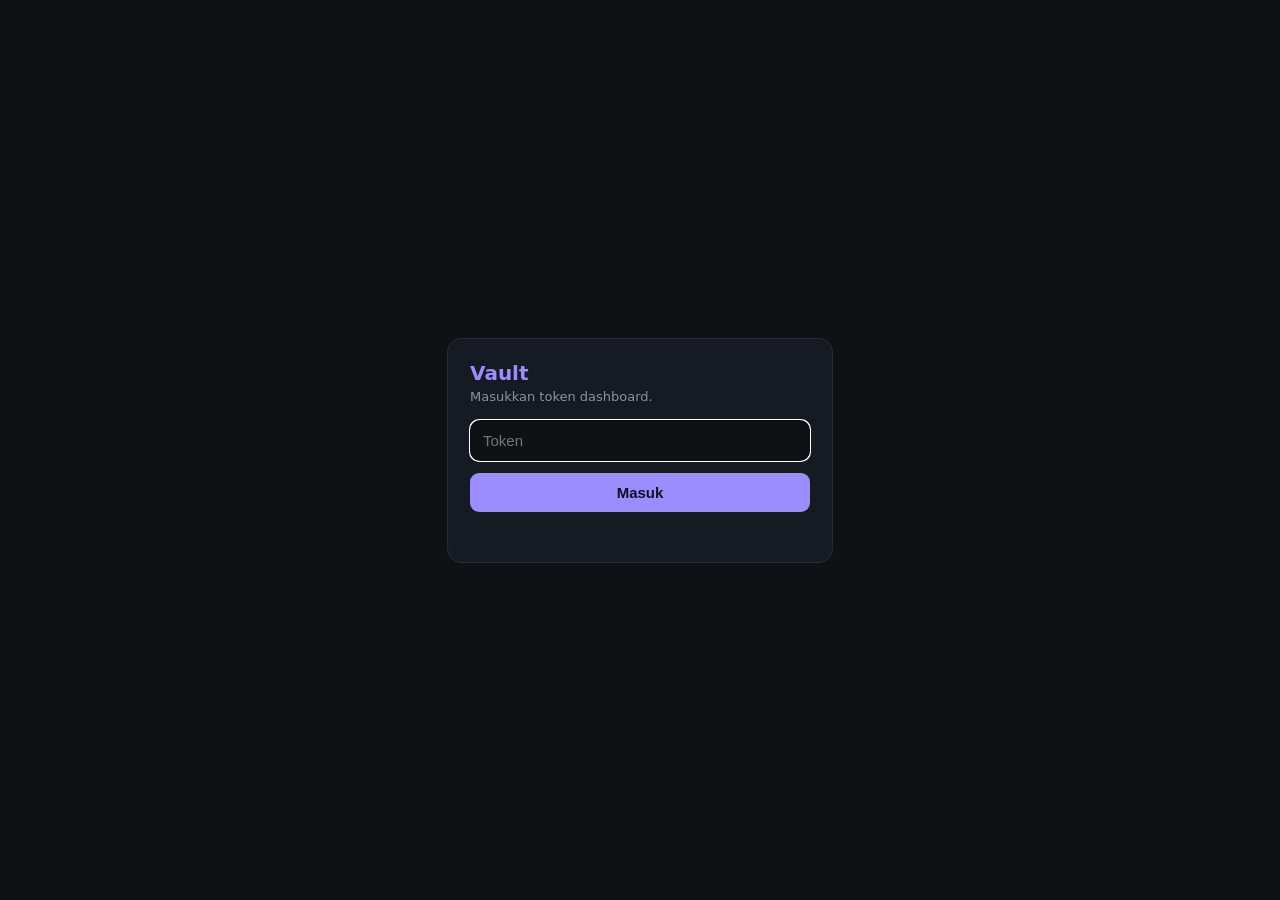
<file: public/login.html>
<!doctype html>
<html lang="id"><head><meta charset="utf-8">
<meta name="viewport" content="width=device-width,initial-scale=1">
<title>Masuk · Vault</title>
<style>
html,body{height:100%;margin:0;background:#0f1115;color:#e6e8ee;font:15px system-ui,-apple-system,sans-serif}
body{display:flex;align-items:center;justify-content:center}
form{width:min(340px,88vw);background:#161a22;border:1px solid #262b36;border-radius:14px;padding:22px}
h1{margin:0 0 4px;font-size:20px;color:#9b8cff}
p{margin:0 0 16px;color:#8a91a1;font-size:13px}
input{width:100%;box-sizing:border-box;padding:11px 12px;border-radius:9px;border:1px solid #262b36;background:#0f1115;color:#e6e8ee;font-size:15px}
button{width:100%;margin-top:12px;padding:11px;border:0;border-radius:9px;background:#9b8cff;color:#12101f;font-weight:600;font-size:15px}
#e{color:#f87171;font-size:13px;min-height:18px;margin-top:10px}
</style></head><body>
<form id="f">
<h1>Vault</h1><p>Masukkan token dashboard.</p>
<input id="t" type="password" placeholder="Token" autocomplete="current-password" autofocus>
<button>Masuk</button><div id="e"></div>
</form>
<script>
document.getElementById('f').addEventListener('submit', async ev => {
  ev.preventDefault();
  const e = document.getElementById('e'); e.textContent = '';
  try {
    const r = await fetch('/api/login', { method: 'POST', headers: { 'Content-Type': 'application/json' }, body: JSON.stringify({ token: document.getElementById('t').value }) });
    if (r.ok) location.reload(); else e.textContent = (await r.json()).error || 'Gagal masuk';
  } catch { e.textContent = 'Tidak bisa terhubung ke server'; }
});
</script></body></html>
</file>
